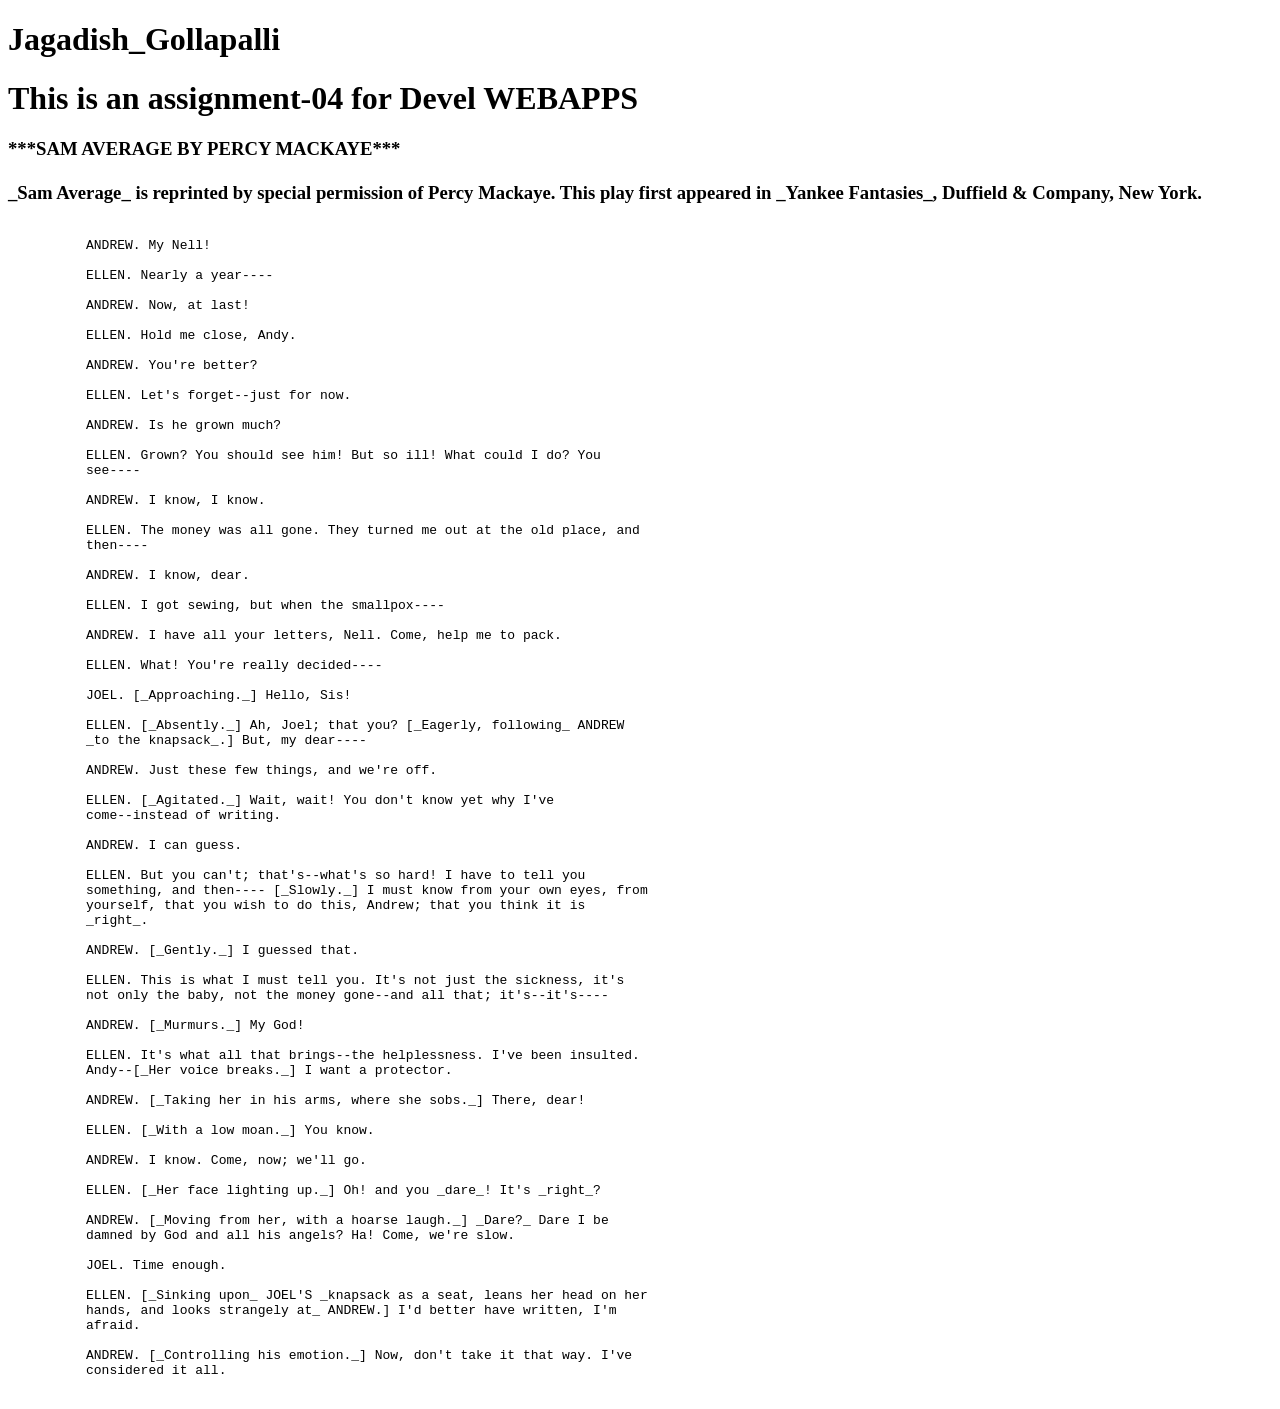
<file: index.html>
<!DOCTYPE html>
<html lang="en">
  <head>
    <meta charset="UTF-8" />
    <meta http-equiv="X-UA-Compatible" content="IE=edge" />
    <meta name="viewport" content="width=device-width, initial-scale=1.0" />
    <title>Jagadish's Assignment04</title>
  </head>
  <body>
    <header>
      <h1>Jagadish_Gollapalli</h1>
    </header>
    <h1>This is an assignment-04 for Devel WEBAPPS</h1>
      <h3>***SAM AVERAGE BY PERCY MACKAYE***<br><br>
        _Sam Average_ is reprinted by special permission of Percy Mackaye. This
        play first appeared in _Yankee Fantasies_, Duffield & Company, New York.
      </h3>
    <p>  
      <pre>     
          ANDREW. My Nell!

          ELLEN. Nearly a year----

          ANDREW. Now, at last!

          ELLEN. Hold me close, Andy.

          ANDREW. You're better?

          ELLEN. Let's forget--just for now.

          ANDREW. Is he grown much?

          ELLEN. Grown? You should see him! But so ill! What could I do? You
          see----

          ANDREW. I know, I know.

          ELLEN. The money was all gone. They turned me out at the old place, and
          then----

          ANDREW. I know, dear.

          ELLEN. I got sewing, but when the smallpox----

          ANDREW. I have all your letters, Nell. Come, help me to pack.

          ELLEN. What! You're really decided----

          JOEL. [_Approaching._] Hello, Sis!

          ELLEN. [_Absently._] Ah, Joel; that you? [_Eagerly, following_ ANDREW
          _to the knapsack_.] But, my dear----

          ANDREW. Just these few things, and we're off.

          ELLEN. [_Agitated._] Wait, wait! You don't know yet why I've
          come--instead of writing.

          ANDREW. I can guess.

          ELLEN. But you can't; that's--what's so hard! I have to tell you
          something, and then---- [_Slowly._] I must know from your own eyes, from
          yourself, that you wish to do this, Andrew; that you think it is
          _right_.

          ANDREW. [_Gently._] I guessed that.

          ELLEN. This is what I must tell you. It's not just the sickness, it's
          not only the baby, not the money gone--and all that; it's--it's----

          ANDREW. [_Murmurs._] My God!

          ELLEN. It's what all that brings--the helplessness. I've been insulted.
          Andy--[_Her voice breaks._] I want a protector.

          ANDREW. [_Taking her in his arms, where she sobs._] There, dear!

          ELLEN. [_With a low moan._] You know.

          ANDREW. I know. Come, now; we'll go.

          ELLEN. [_Her face lighting up._] Oh! and you _dare_! It's _right_?

          ANDREW. [_Moving from her, with a hoarse laugh._] _Dare?_ Dare I be
          damned by God and all his angels? Ha! Come, we're slow.

          JOEL. Time enough.

          ELLEN. [_Sinking upon_ JOEL'S _knapsack as a seat, leans her head on her
          hands, and looks strangely at_ ANDREW.] I'd better have written, I'm
          afraid.

          ANDREW. [_Controlling his emotion._] Now, don't take it that way. I've
          considered it all.
       </pre> 
    </p>
  </body>
</html>
</file>
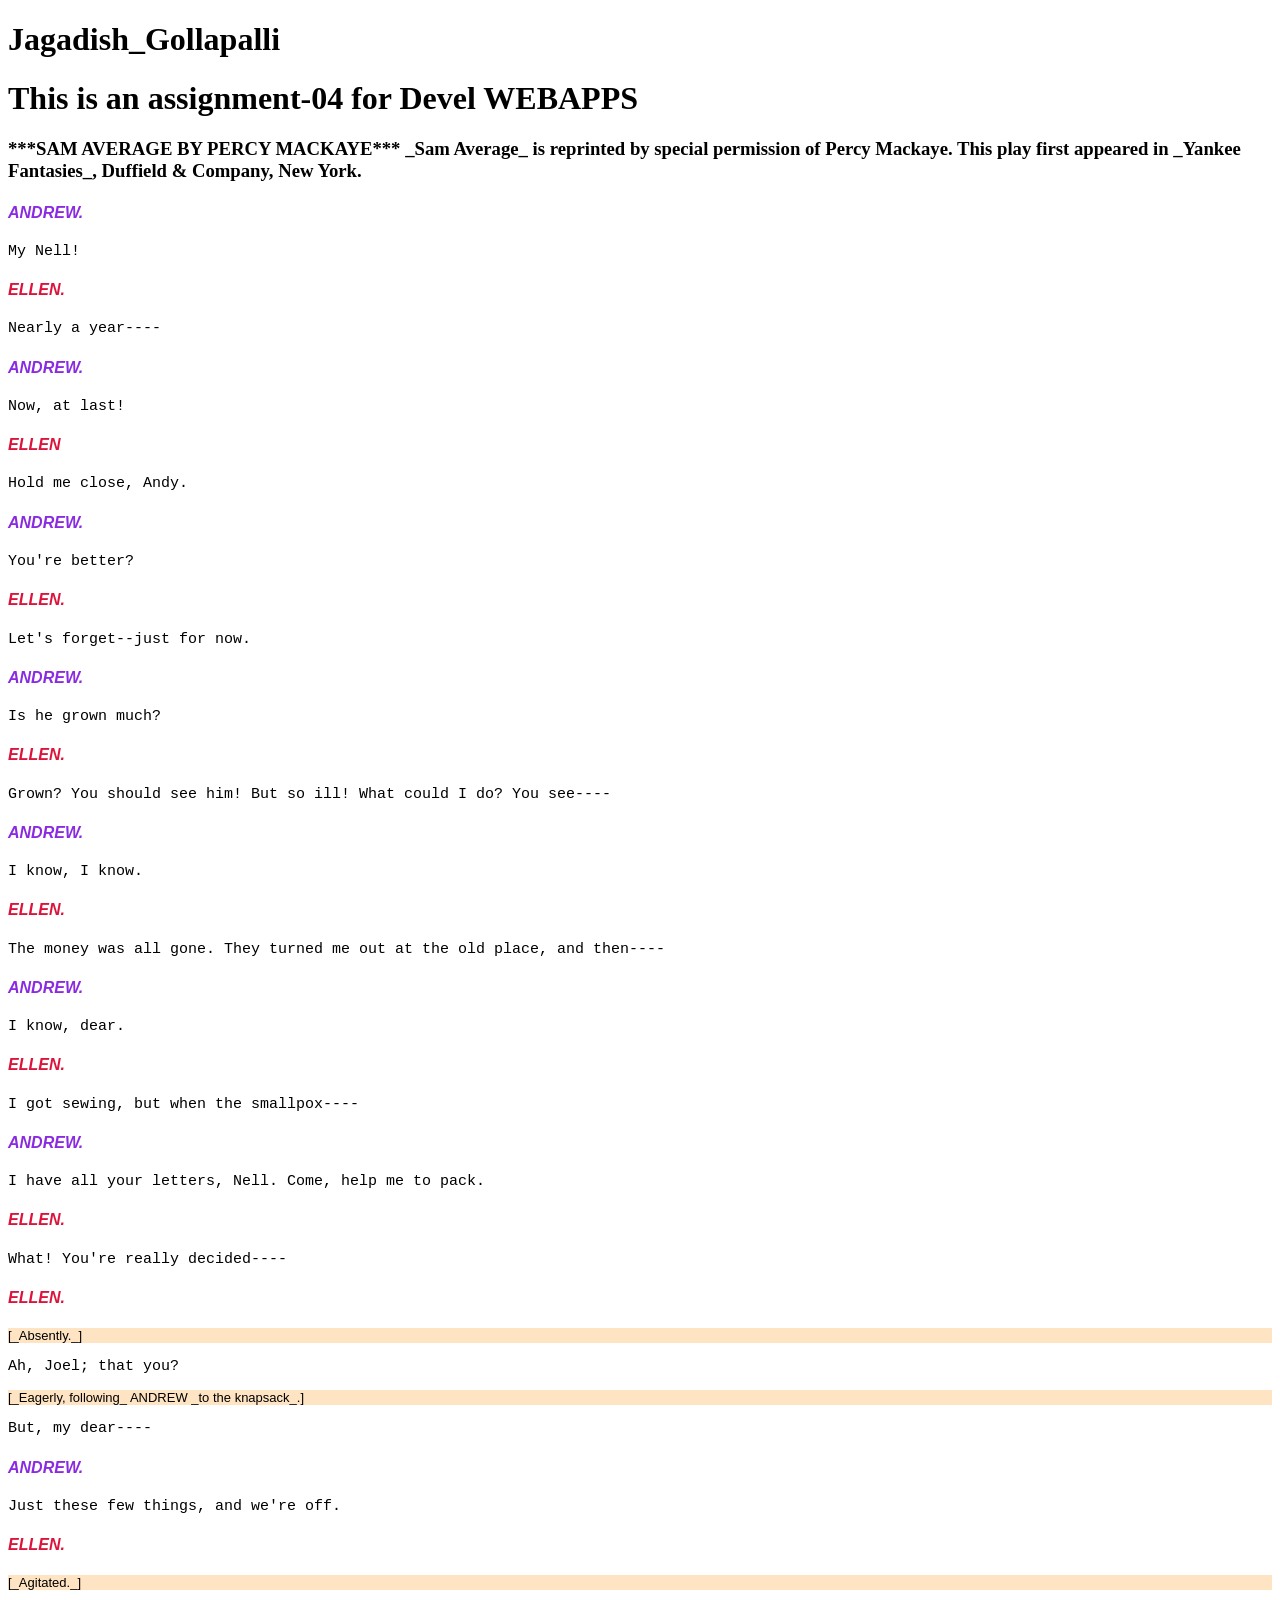
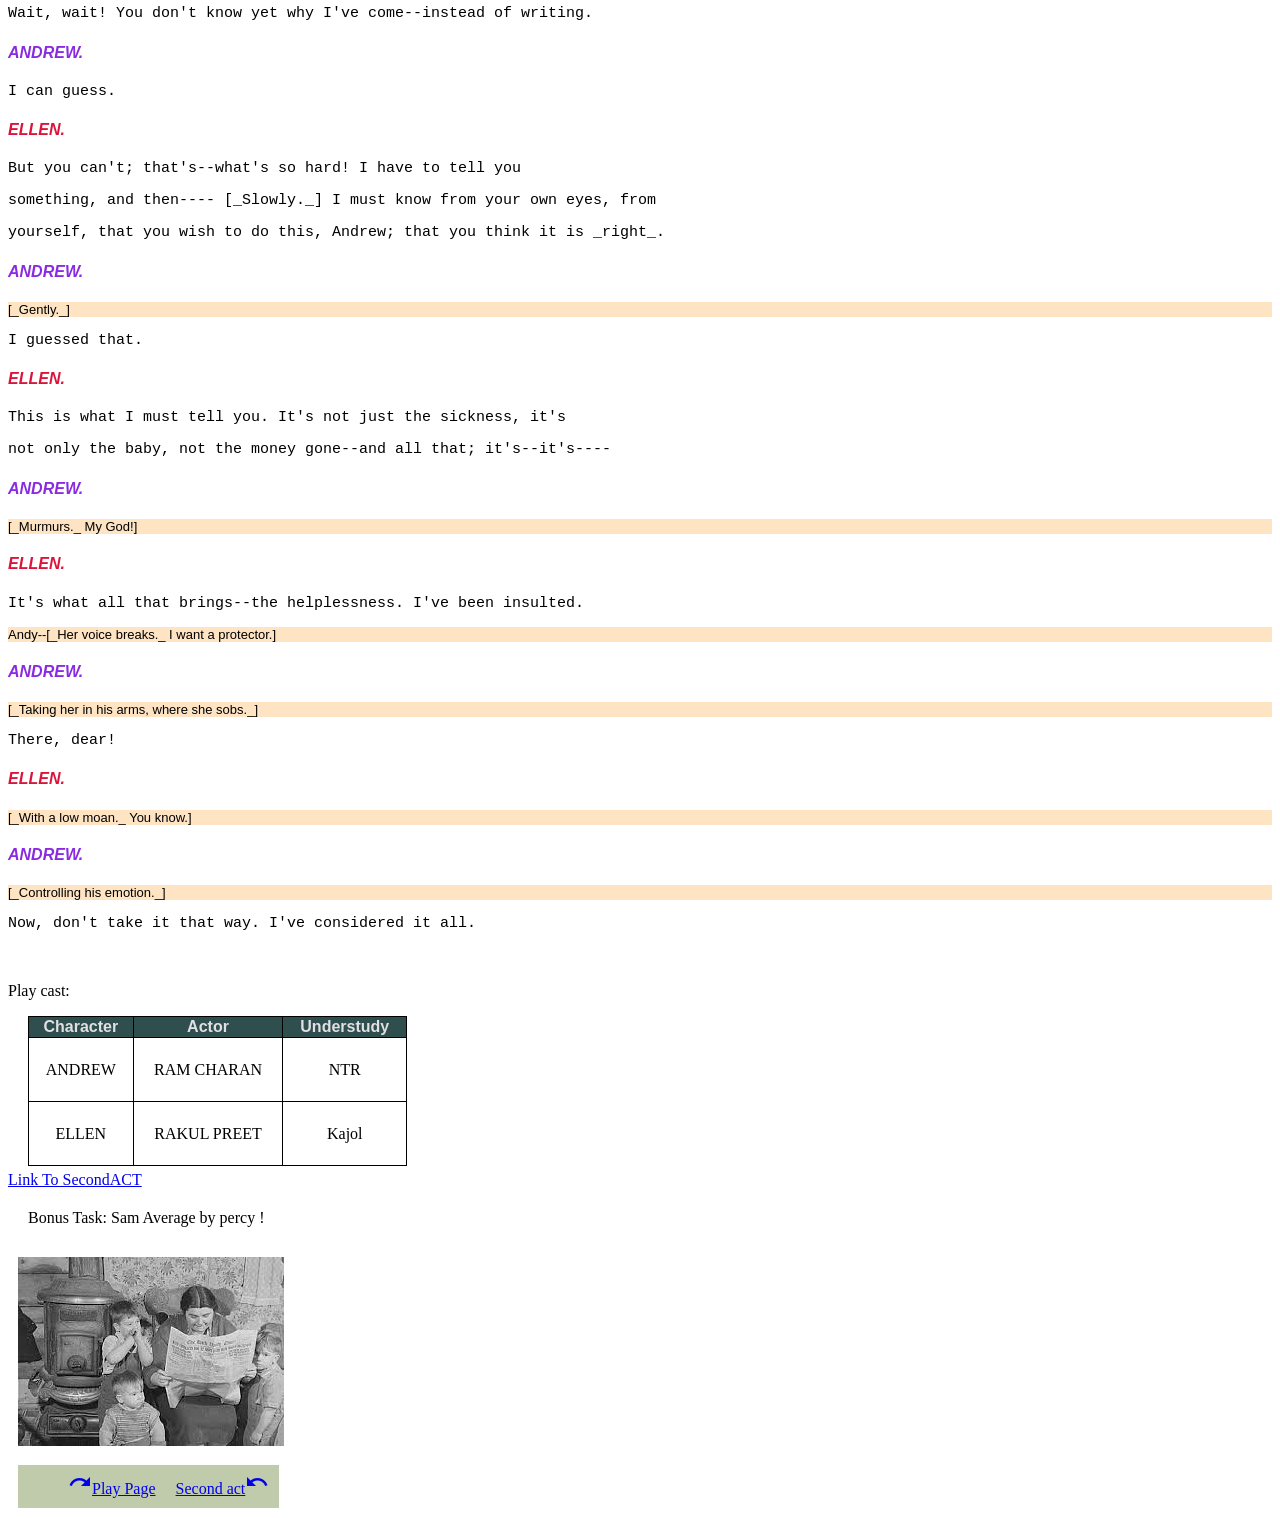
<file: play.html>
<!DOCTYPE html>
<html lang="en">
  <head>
    <meta charset="UTF-8" />
    <meta http-equiv="X-UA-Compatible" content="IE=edge" />
    <meta ELLEN="viewport" content="width=device-width, initial-scale=1.0" />
    <title>Jagadish's Assignment04</title>
  </head>
  <link href="https://fonts.googleapis.com/icon?family=Material+Icons"
      rel="stylesheet">
  <link rel="stylesheet"  href="gs.css"></link>
  <body>
    <header>
      <h1>Jagadish_Gollapalli</h1>
    </header>
    <h1>This is an assignment-04 for Devel WEBAPPS</h1>
      <h3>***SAM AVERAGE BY PERCY MACKAYE***
        _Sam Average_ is reprinted by special permission of Percy Mackaye. This
        play first appeared in _Yankee Fantasies_, Duffield & Company, New York.
      </h3>
    <p>     
          <h4 class="ANDREW name">ANDREW.</h4><p class="speech">My Nell!</p>

          <h4 class="ELLEN name">ELLEN.</h4><p class="speech"> Nearly a year----</p>

          <h4 class="ANDREW name">ANDREW.</h4><p class="speech">Now, at last!</p>

          <h4 class="ELLEN name">ELLEN</h4><p class="speech">Hold me close, Andy.</p>

          <h4 class="ANDREW name">ANDREW.</h4><p class="speech">You're better?</p>

          <h4 class="ELLEN name">ELLEN.</h4><p class="speech">Let's forget--just for now.</p>

          <h4 class="ANDREW name">ANDREW.</h4><p class="speech">Is he grown much?</p>

          <h4 class="ELLEN name">ELLEN.</h4><p class="speech">Grown? You should see him! But so ill! What could I do? You see----</p>

          <h4 class="ANDREW name">ANDREW.</h4><p class="speech">I know, I know.</p>

          <h4 class="ELLEN name">ELLEN.</h4><p class="speech">The money was all gone. They turned me out at the old place, and then----</p>

          <h4 class="ANDREW name">ANDREW.</h4><p class="speech">I know, dear.</p>

          <h4 class="ELLEN name">ELLEN.</h4><p class="speech">I got sewing, but when the smallpox----</p>

          <h4 class="ANDREW name">ANDREW.</h4><p class="speech">I have all your letters, Nell. Come, help me to pack.</p>

          <h4 class="ELLEN name">ELLEN.</h4><p class="speech">What! You're really decided----</p>

          <h4 class="ELLEN name">ELLEN.</h4><p class="direction">[_Absently._]</p><p class="speech">Ah, Joel; that you?</p><p class="direction">[_Eagerly, following_ ANDREW _to the knapsack_.]</p>
           <p class="speech">But, my dear----</p>

          <h4 class="ANDREW name">ANDREW.</h4><p class="speech">Just these few things, and we're off.</p>

          <h4 class="ELLEN name">ELLEN.</h4><p class="direction">[_Agitated._]</p><p class="speech">Wait, wait! You don't know yet why I've come--instead of writing.</p>

          <h4 class="ANDREW name">ANDREW.</h4><p class="speech">I can guess.</p>

          <h4 class="ELLEN name">ELLEN.</h4><p class="speech">But you can't; that's--what's so hard! I have to tell you</p>
          <p class="speech">something, and then---- [_Slowly._] I must know from your own eyes, from</p>
          <p class="speech">yourself, that you wish to do this, Andrew; that you think it is _right_.</p>

          <h4 class="ANDREW name">ANDREW.</h4><p class="direction">[_Gently._]</p><p class="speech">I guessed that.</p>

          <h4 class="ELLEN name">ELLEN.</h4><p class="speech">This is what I must tell you. It's not just the sickness, it's</p>
          <p class="speech">not only the baby, not the money gone--and all that; it's--it's----</p>

          <h4 class="ANDREW name">ANDREW.</h4><p class="direction">[_Murmurs._ My God!]</p>

          <h4 class="ELLEN name">ELLEN.</h4><p class="speech">It's what all that brings--the helplessness. I've been insulted.</p>
          <p class="direction">Andy--[_Her voice breaks._ I want a protector.]</p>

          <h4 class="ANDREW name">ANDREW.</h4><p class="direction">[_Taking her in his arms, where she sobs._]</p><p class="speech">There, dear!</p>

          <h4 class="ELLEN name">ELLEN.</h4><p class="direction">[_With a low moan._ You know.]</p>

          <h4 class="ANDREW name">ANDREW.</h4><p class="direction">[_Controlling his emotion._]</p><p class="speech">Now, don't take it that way. I've
            considered it all.</p>
    </p>
    <br>
    <p>Play cast:</p>
    <table border="1" class="table-play">
      <thead>
        <tr>
        <th>Character</th>
        <th>Actor</th>
        <th>Understudy</th>
        </tr>   
      </thead>
      <tbody>
        <tr>
          <td>ANDREW</td>
          <td>RAM CHARAN</td>
          <td>NTR</td>
        </tr>
        <tr>
          <td>ELLEN</td>
          <td>RAKUL PREET</td>
          <td>Kajol</td>
        </tr>
      </tbody>
    </table>
    <a href="secondact.html">Link To SecondACT</a>
    <br>
    <p class="p">Bonus Task: Sam Average by percy !</p>
    <img class="image" src="images/sam.jpg">
    <div>
    <ul>
      <li><a href="play.html"><span class="material-icons md-18">redo</span>Play Page</a></li>
      <li><a href="secondact.html">Second act<span class="material-icons md-18">undo</span></a></li>
      </ul>
    </div>
  </body>
</html>
</file>
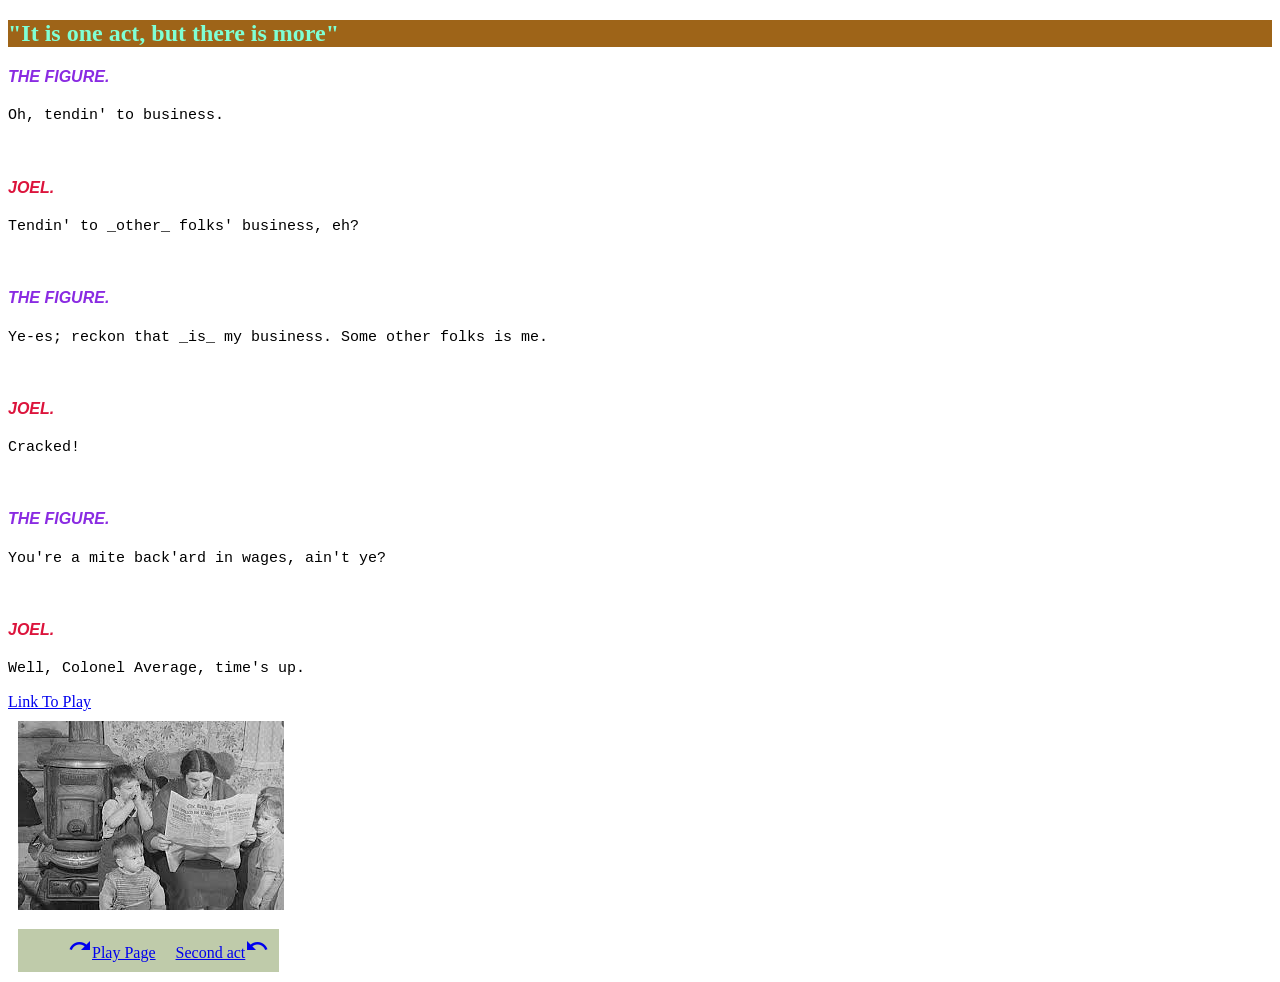
<file: secondact.html>
<!DOCTYPE html>
<html lang="en">
<head>
    <meta charset="UTF-8">
    <meta http-equiv="X-UA-Compatible" content="IE=edge">
    <meta name="viewport" content="width=device-width, initial-scale=1.0">
    <link href="https://fonts.googleapis.com/icon?family=Material+Icons"
      rel="stylesheet">
</head>
<link rel="stylesheet"  href="gs.css"></link>
<body>
    <h2>"It is one act, but there is more"</h2>
    <p>
        <h4 class=" FIGURE name">THE FIGURE.</h4><p class="speech">Oh, tendin' to business.</p><br>

        <h4 class=" JOEL name">JOEL.</h4><p class="speech">Tendin' to _other_ folks' business, eh?</p><br>

        <h4 class=" FIGURE name">THE FIGURE.</h4><p class="speech">Ye-es; reckon that _is_ my business. Some other folks is me.</p><br>

        <h4 class=" JOEL name">JOEL.</h4><p class="speech">Cracked!</p><br>

        <h4 class=" FIGURE name">THE FIGURE.</h4><p class="speech">You're a mite back'ard in wages, ain't ye?</p><br>
        
        <h4 class=" JOEL name"> JOEL.</h4><p class="speech">Well, Colonel Average, time's up.</p> 
    </p>
    <a href="play.html">Link To Play</a>
    <br>
    <img class="image" src="images/sam.jpg">
    <div>
        <ul>
          <li><a href="play.html"><span class="material-icons md-18">redo</span>Play Page</a></li>
          <li><a href="secondact.html">Second act<span class="material-icons md-18">undo</span></a></li>
          </ul>
        </div>
</body>
</html>
</file>
<file: gs.css>
.speech{
    font-size: 15px;
    font-family: 'Courier New', Courier, monospace;
    color: black;
}
.direction{
    background-color: bisque;
    font-family: Verdana, Geneva, Tahoma, sans-serif;
    font-size: 13px;
    color: black;
}
.direction:hover{
    background-color: rgb(154, 156, 94);
    color: rgb(255, 255, 255);
}
h2{
    color: aquamarine;
    background-color: rgb(158, 100, 24);
}
.name{
    font-style: italic;
    font-size: medium;
    color: black;
}
.ANDREW{
    font-family: 'Gill Sans', 'Gill Sans MT', Calibri, 'Trebuchet MS', sans-serif;
    color: blueviolet;
}
.ANDREW:hover{
    text-shadow: #FC0 1px 0 10px;
    filter: blur(0.5px);
    /* border: 2px dotted black; */
    border-style: dashed;
}
.ELLEN{
    font-family: 'Lucida Sans', 'Lucida Sans Regular', 'Lucida Grande', 'Lucida Sans Unicode', Geneva, Verdana, sans-serif;
    color: crimson;
}
.FIGURE{
    font-family: 'Gill Sans', 'Gill Sans MT', Calibri, 'Trebuchet MS', sans-serif;
    color: blueviolet;
}
.JOEL{
    font-family: 'Gill Sans', 'Gill Sans MT', Calibri, 'Trebuchet MS', sans-serif;
    color: crimson;
}
.table-play{
    font-family:Cambria, Cochin, Georgia, Times, 'Times New Roman', serif;
    border: 1px solid black;
    color: black;
    border-collapse: collapse;
    text-align: center;
    white-space: nowrap;
    width: 30%;
    height: 150px;
    padding-right: 20%;
    margin: 5px 10px 5px 20px;
}
th{
    font-family: sans-serif;
    color: rgb(225, 224, 227);
    background-color: darkslategray;
}
.image{
    margin: 10px;
}
.p{
    margin: 20px;
}
ul, li{
    list-style-type: none;
    background-color: rgb(191, 203, 170);
    float: left;
    margin: 5px 10px 10px 10px;
}
</file>
